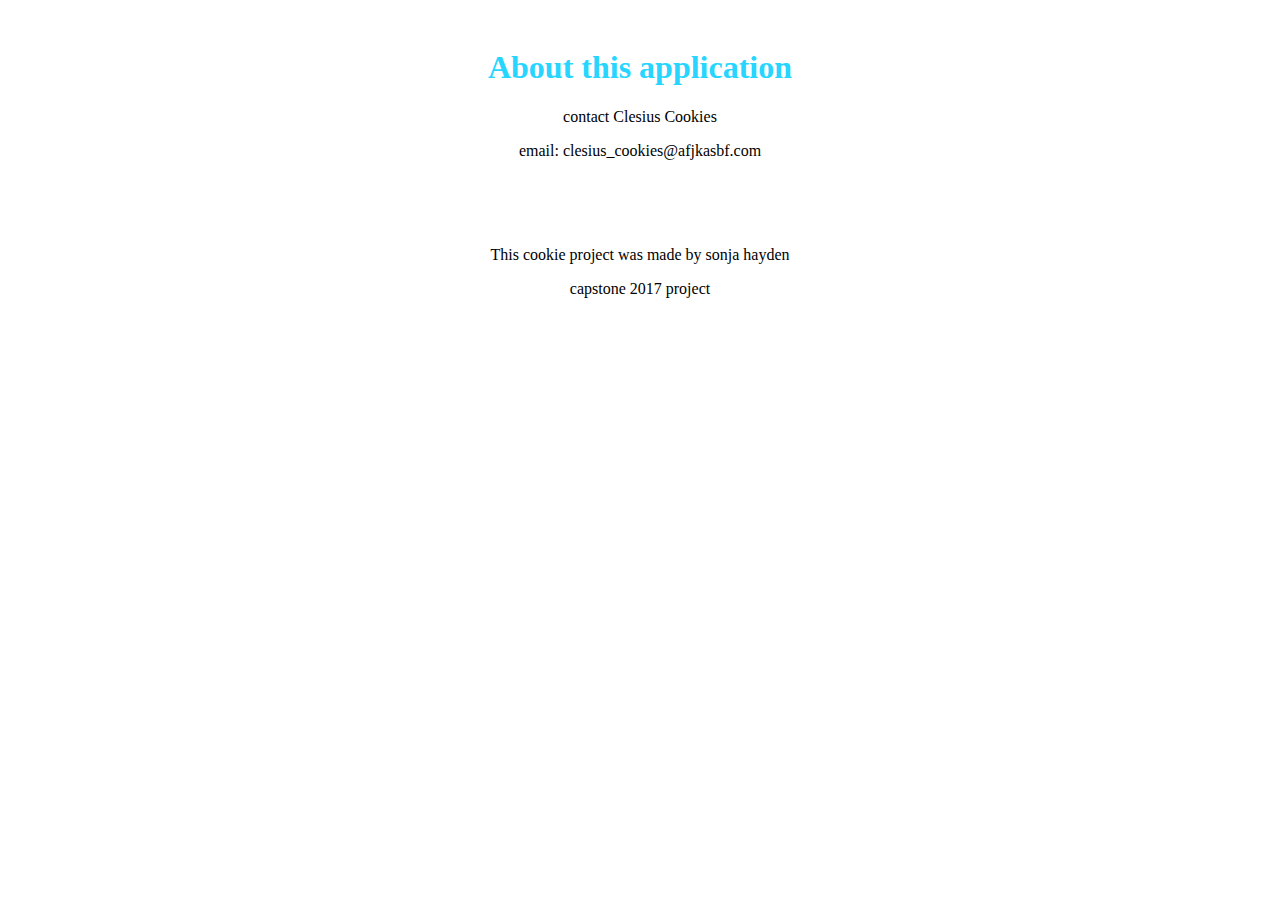
<file: templates/about.html>
<!DOCTYPE html>
<html lang="en">
<head>

<title>About Clesius</title>
    <link rel="stylesheet" type="text/css" href="/static/style_sheet.css">
</head>
<body>
    <h1>
        About this application
    </h1>

    <p> contact Clesius Cookies</p>
    <p>email:  clesius_cookies@afjkasbf.com</p>
    <br><br><br>
    <p>This cookie project was made by sonja hayden</p>
    <p>capstone 2017 project</p>
</body>
</file>
<file: static/style_sheet.css>
/*Center the header and the text in it*/
h1 {
    color: #27d5ff;
    text-align: center;
}
/*center and pad the body element*/
body {
    padding: 20px;
    font-family: "Agency FB";
    align-content: center;
}
/*highlight the word cookie*/
.cookieWord {
    color: cornflowerblue;
    font-weight: bold;
}
/*format the cookie_type class, dynamic sizing?*/
.cookie_type {
    align-content: center;
    text-align: center;
    width: 80%;
    margin: auto;
    border: 1px solid black;
}
/*size the images*/
.cookie_type img {
    width: 50%;
    /*border: 1px solid black;*/
}

/* style the 'about' link8*/
.page-footer {
    text-align: end;
    padding-bottom: 50px;
}
/*style the class*/
.order_now {
    font-size: 500%;
    text-align: center;
    round-clip: true;
}
/*changes text color when clicked*/
@keyframes flash {
    from {color: cornflowerblue;}
    to {color: magenta;}
}

/*//keep text consistent*/
p {
    font-family: "Agency FB";
    text-align: center;
    /*font-size: inherit;*/
}
</file>
